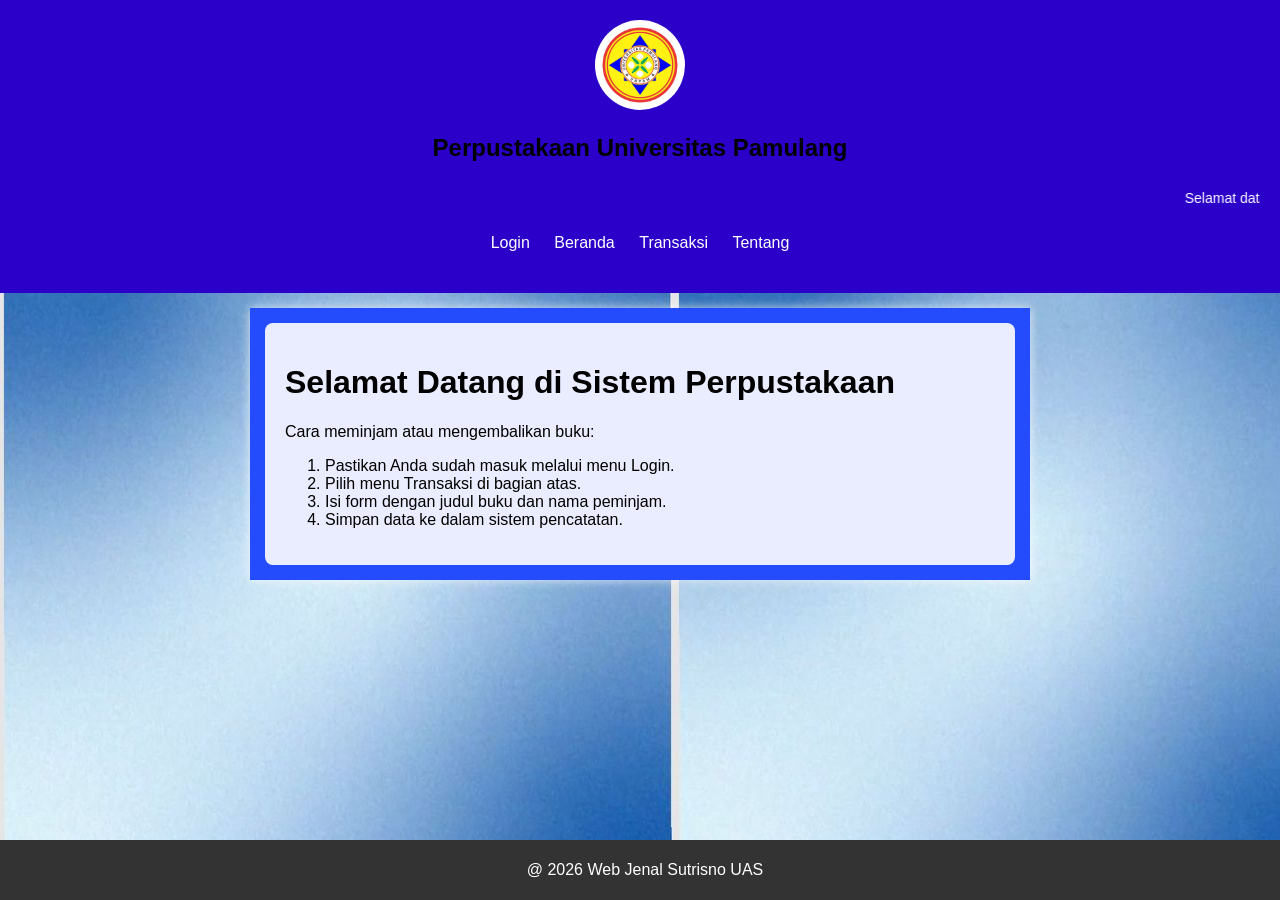
<file: index.html>
<!DOCTYPE html> 
<html> 
<head> 
    <title>Beranda - Perpustakaan</title> 
    <link rel="stylesheet" href="style.css"> 
</head> 
<body background="bag.jpg"> 
 
    <header> 
        <img src="logo.jpg" alt="Logo" class="logo-bulat"> 
        <h2>Perpustakaan Universitas Pamulang</h2>
        <marquee behavior="scroll" direction="left" scrollamount="6" style="color: #ffffff; font-family: Arial, Helvetica, sans-serif, sans-serif; padding: 8px 0; font-size: 14px;">
    Selamat datang di Perpustakaan Universitas Pamulang. Silakan gunakan kotak pencarian untuk menemukan koleksi buku dan jurnal terbaru. Selamat datang di Perpustakaan UNPAM. Jam Layanan: Senin - Jumat (08.00 - 16.00 WIB) | Sabtu (08.00 - 12.00 WIB) Info Perpustakaan: Harap kembalikan buku tepat waktu untuk menghindari denda keterlambatan. Cek status peminjaman di akun Anda
</marquee>
        <nav> 
            <ul> 
                <li><a href="login.html">Login</a></li>  
                <li><a href="index.html">Beranda</a></li> 
                <li><a href="transaksi.html">Transaksi</a></li> 
                <li><a href="profil.html">Tentang</a></li> 
            </ul> 
        </nav> 
    </header> 
 
    <main> 
        <div style="background-color: rgba(255,255,255,0.9); padding: 20px; border-radius: 8px;">
            <h1>Selamat Datang di Sistem Perpustakaan</h1> 
            <p>Cara meminjam atau mengembalikan buku:</p> 
            <ol> 
                <li>Pastikan Anda sudah masuk melalui menu Login.</li> 
                <li>Pilih menu Transaksi di bagian atas.</li> 
                <li>Isi form dengan judul buku dan nama peminjam.</li>
                <li>Simpan data ke dalam sistem pencatatan.</li>
            </ol> 
        </div>
    </main> 
 
    <footer> 
        <p>@ 2026 Web Jenal Sutrisno UAS</p> 
    </footer> 
 
</body> 
</html>
</file>
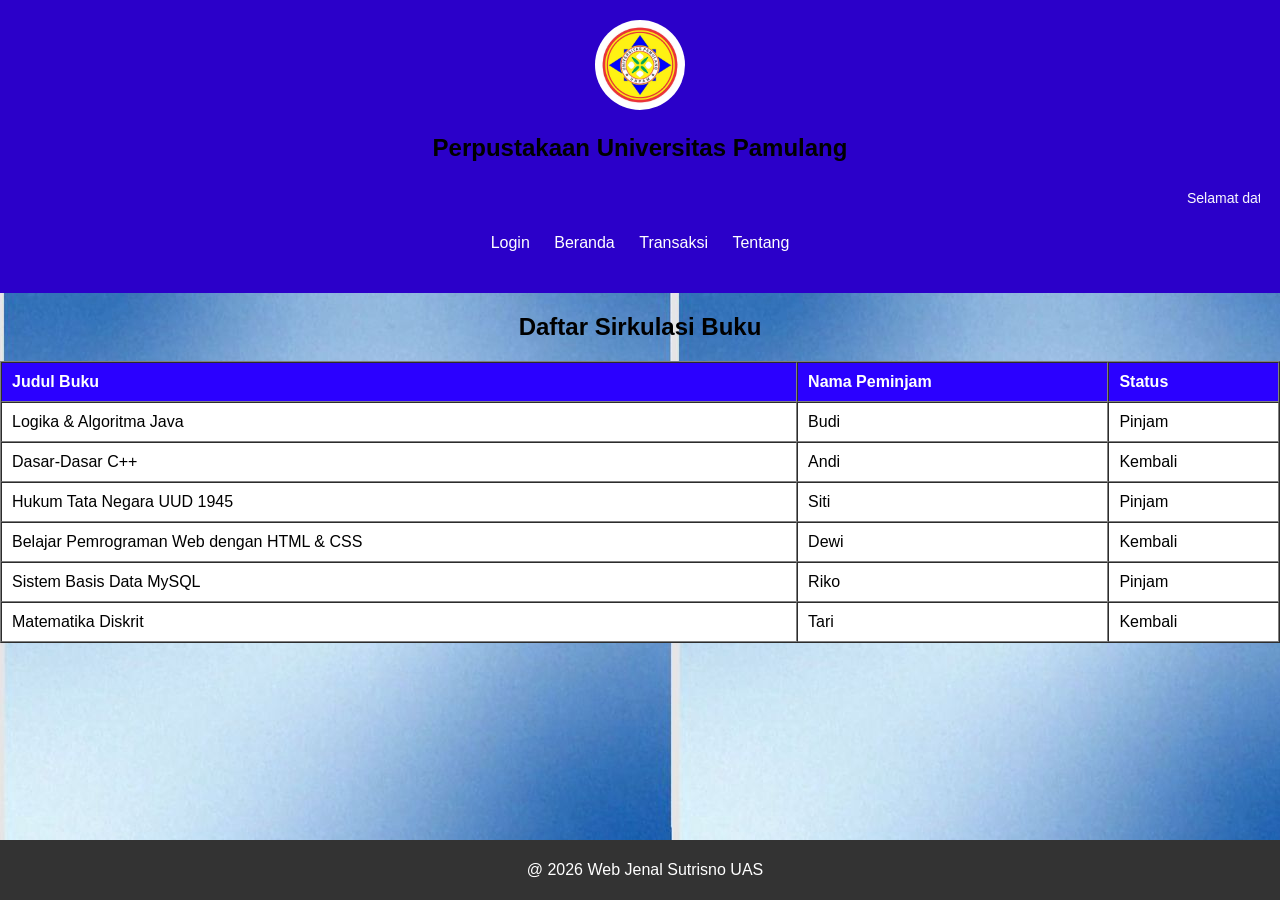
<file: daftar-transaksi.html>
<!DOCTYPE html>
<html>
<head>
    <title>Transaksi</title>
    <link rel="stylesheet" href="style.css">
</head>
<body background="bag.jpg"></body>

    <header>
        <img src="logo.jpg" alt="Logo" class="logo-bulat">
        <h2>Perpustakaan Universitas Pamulang</h2>
        <marquee behavior="scroll" direction="left" scrollamount="6" style="color: #ffffff; font-family: Arial, Helvetica, sans-serif, sans-serif; padding: 8px 0; font-size: 14px;">
    Selamat datang di Perpustakaan Universitas Pamulang. Silakan gunakan kotak pencarian untuk menemukan koleksi buku dan jurnal terbaru. Selamat datang di Perpustakaan UNPAM. Jam Layanan: Senin - Jumat (08.00 - 16.00 WIB) | Sabtu (08.00 - 12.00 WIB) Info Perpustakaan: Harap kembalikan buku tepat waktu untuk menghindari denda keterlambatan. Cek status peminjaman di akun Anda
</marquee>
        <nav>
            <ul>
                <li><a href="login.html">Login</a></li> 
                <li><a href="index.html">Beranda</a></li>
                <li><a href="transaksi.html">Transaksi</a></li>
                <li><a href="profil.html">Tentang</a></li>
            </ul>
        </nav>
    </header>
            <center><h2 id="tabel-trx">Daftar Sirkulasi Buku</h2></center> 
        <table border="1" cellpadding="8" cellspacing="0" style="width: 100%; text-align: left;"> 
            <tr style="background-color: #2b00c9; color: white;"> 
                <th>Judul Buku</th> 
                <th>Nama Peminjam</th> 
                <th>Status</th> 
            </tr> 
            <tr> 
                <td>Logika & Algoritma Java</td> 
                <td>Budi</td> 
                <td>Pinjam</td> 
            </tr> 
            <tr> 
                <td>Dasar-Dasar C++</td> 
                <td>Andi</td> 
                <td>Kembali</td> 
            </tr> 
            <tr> 
                <td>Hukum Tata Negara UUD 1945</td> 
                <td>Siti</td> 
                <td>Pinjam</td> 
            </tr> 
            <tr>
    <td>Belajar Pemrograman Web dengan HTML & CSS</td>
    <td>Dewi</td>
    <td>Kembali</td>
</tr>
<tr>
    <td>Sistem Basis Data MySQL</td>
    <td>Riko</td>
    <td>Pinjam</td>
</tr>
<tr>
    <td>Matematika Diskrit</td>
    <td>Tari</td>
    <td>Kembali</td>
</tr>
        </table> 
    </main> 
 
    <footer> 
        <p>@ 2026 Web Jenal Sutrisno UAS</p> 
    </footer> 
 
    <script> 
        function cekForm() { 
            var judul = document.getElementById("judul").value; 
            var peminjam = document.getElementById("peminjam").value; 
            var kategori = document.getElementById("kategori").value; 
 
            if (judul == "" || peminjam == "" || kategori == "") { 
                alert("Pesan Kesalahan: Data buku dan peminjam tidak boleh kosong!"); 
            } else { 
                alert("Data sirkulasi buku berhasil disimpan!"); 
            } 
        } 
    </script> 
</html>
</file>
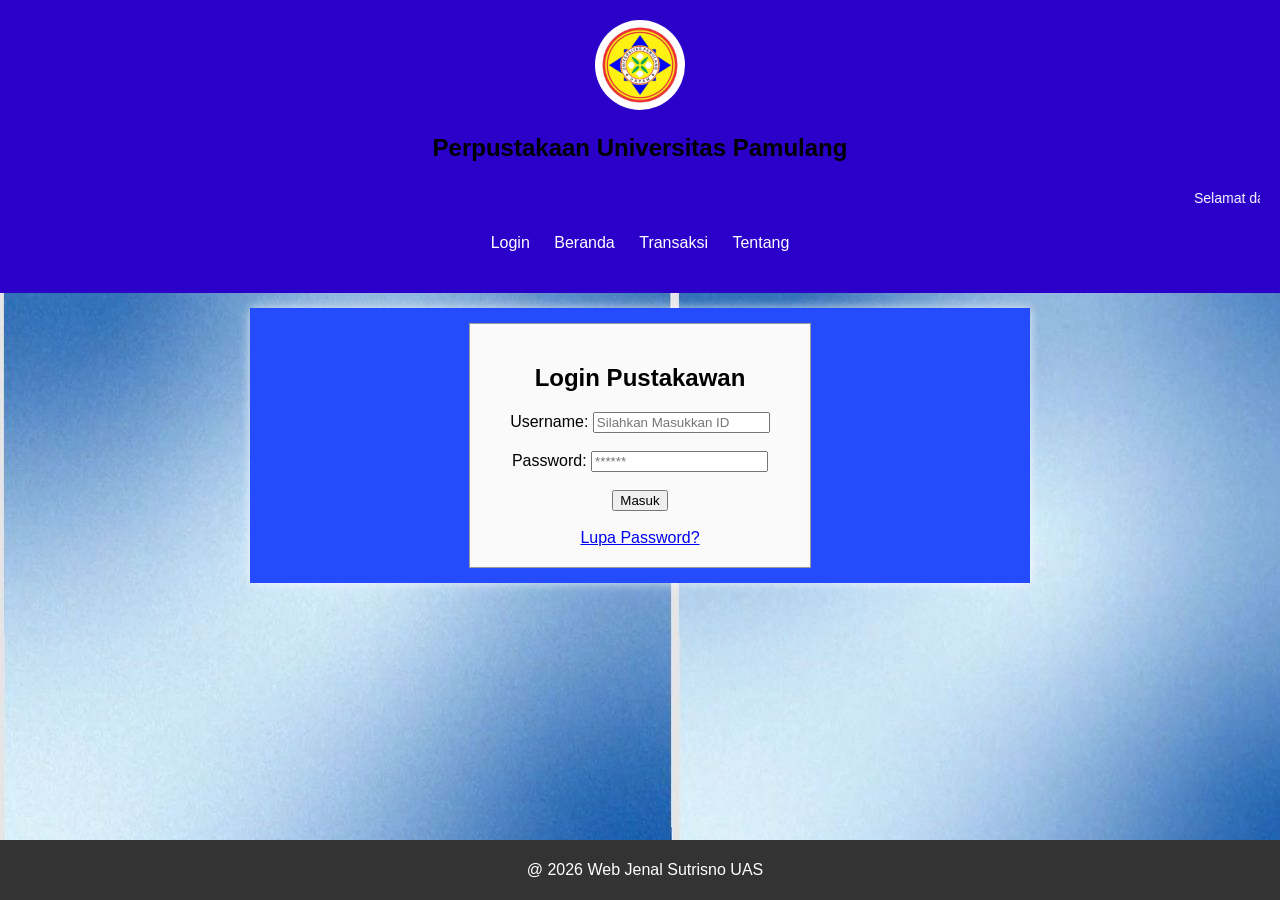
<file: login.html>
<!DOCTYPE html> 
<html> 
<head> 
    <title>Login - Perpustakaan</title> 
    <link rel="stylesheet" href="style.css"> 
</head> 
<body background="bag.jpg"> 
    <header> 
        <img src="logo.jpg" alt="Logo" class="logo-bulat"> 
        <h2>Perpustakaan Universitas Pamulang</h2>
        <marquee behavior="scroll" direction="left" scrollamount="6" style="color: #ffffff; font-family: Arial, Helvetica, sans-serif, sans-serif; padding: 8px 0; font-size: 14px;">
    Selamat datang di Perpustakaan Universitas Pamulang. Silakan gunakan kotak pencarian untuk menemukan koleksi buku dan jurnal terbaru. Selamat datang di Perpustakaan UNPAM. Jam Layanan: Senin - Jumat (08.00 - 16.00 WIB) | Sabtu (08.00 - 12.00 WIB) Info Perpustakaan: Harap kembalikan buku tepat waktu untuk menghindari denda keterlambatan. Cek status peminjaman di akun Anda
</marquee>
        <nav> 
            <ul> 
                <li><a href="login.html">Login</a></li>  
                <li><a href="index.html">Beranda</a></li> 
                <li><a href="transaksi.html">Transaksi</a></li> 
                <li><a href="profil.html">Tentang</a></li> 
            </ul> 
        </nav> 
    </header> 
 
    <main> 
        <div class="kotak-login"> 
            <h2>Login Pustakawan</h2> 
            <form> 
                Username: <input type="text" placeholder="Silahkan Masukkan ID"><br><br> 
                Password: <input type="password" placeholder="******"><br><br> 
                <button type="submit">Masuk</button> 
            </form> 
            <br> 
            <a href="lupa-password.html">Lupa Password?</a> 
        </div> 
    </main> 
 
    <footer> 
        <p>@ 2026 Web Jenal Sutrisno UAS</p> 
    </footer> 
 
</body> 
</html>
</file>
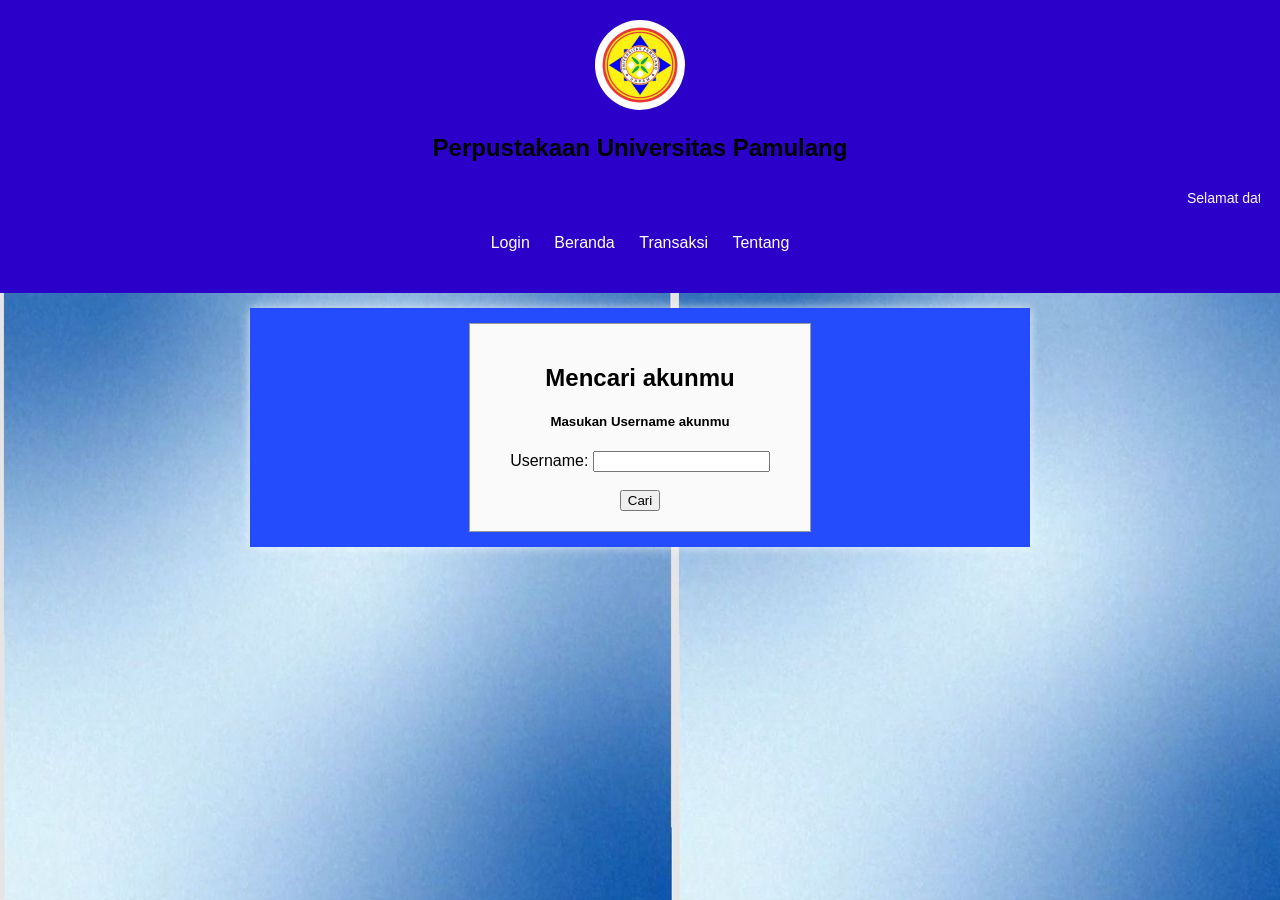
<file: lupa-password.html>
<!DOCTYPE html>
<html>
<head>
    <title>Transaksi</title>
    <link rel="stylesheet" href="style.css">
</head>
<body background="bag.jpg"></body>

    <header>
        <img src="logo.jpg" alt="Logo" class="logo-bulat">
        <h2>Perpustakaan Universitas Pamulang</h2>
        <marquee behavior="scroll" direction="left" scrollamount="6" style="color: #ffffff; font-family: Arial, Helvetica, sans-serif, sans-serif; padding: 8px 0; font-size: 14px;">
    Selamat datang di Perpustakaan Universitas Pamulang. Silakan gunakan kotak pencarian untuk menemukan koleksi buku dan jurnal terbaru. Selamat datang di Perpustakaan UNPAM. Jam Layanan: Senin - Jumat (08.00 - 16.00 WIB) | Sabtu (08.00 - 12.00 WIB) Info Perpustakaan: Harap kembalikan buku tepat waktu untuk menghindari denda keterlambatan. Cek status peminjaman di akun Anda
</marquee>
        <nav>
            <ul>
                <li><a href="login.html">Login</a></li> 
                <li><a href="index.html">Beranda</a></li>
                <li><a href="transaksi.html">Transaksi</a></li>
                <li><a href="profil.html">Tentang</a></li>
            </ul>
        </nav>
    </header>

    <main>
         <div class="kotak-login">
        <center><h2>Mencari akunmu</h2>
            <h5>Masukan Username akunmu</h5>
        
        <form id="formKu">
            Username: <input type="text" id="nama"><br><br> 
            
            <button type="button" onclick="cekForm()">Cari</button>
            </center>
            </div>
        </form>
    </main>
</body>
</html>
</file>
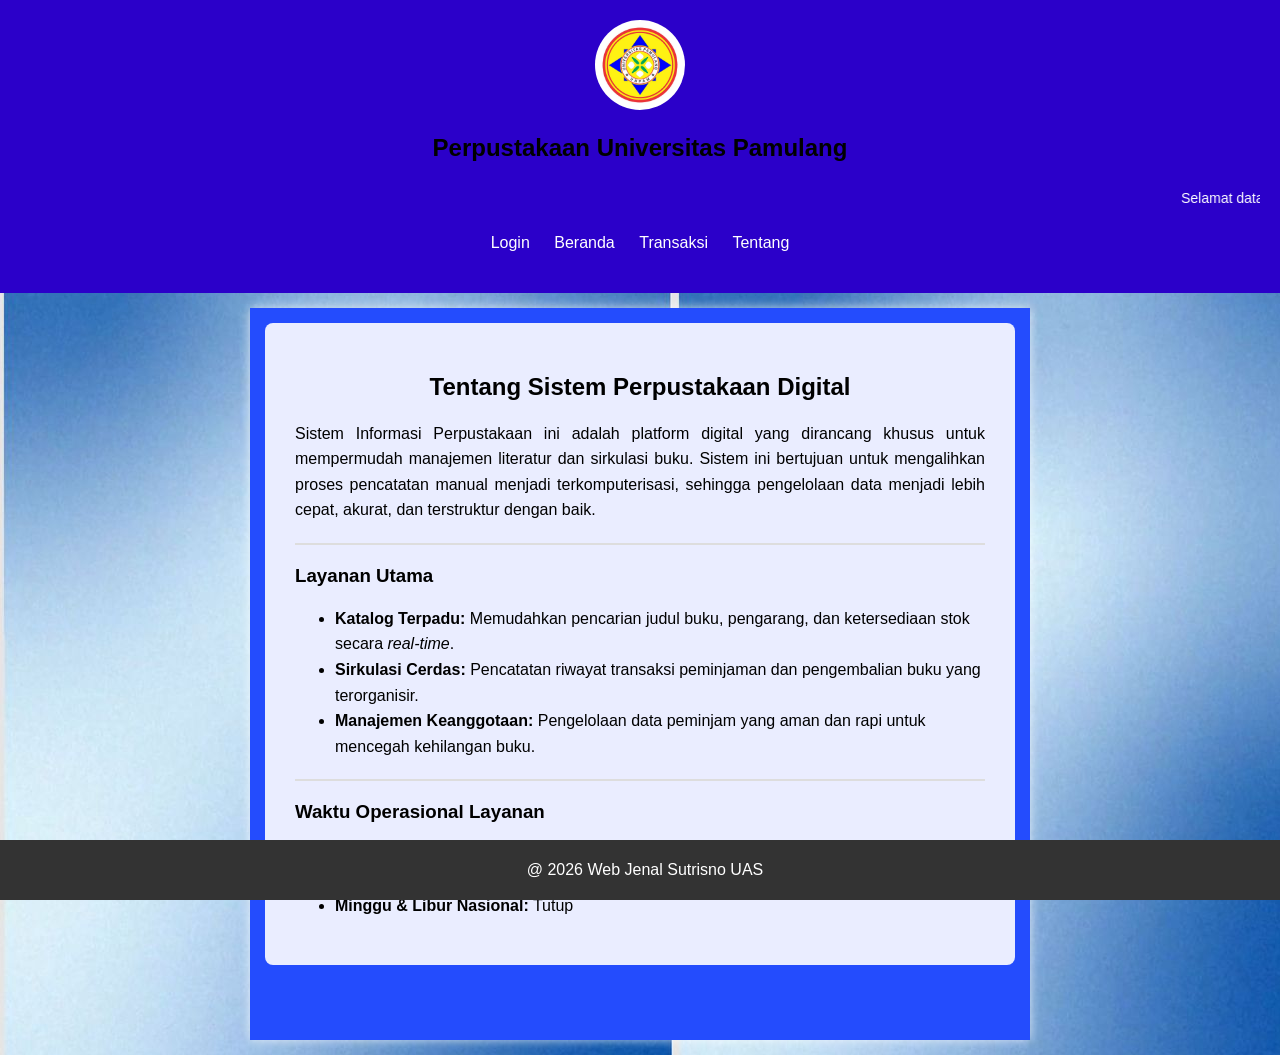
<file: profil.html>
<!DOCTYPE html> 
<html> 
<head> 
    <title>Profil - Perpustakaan</title> 
    <link rel="stylesheet" href="style.css"> 
</head> 
<body background="bag.jpg"> 
 
    <header> 
        <img src="logo.jpg" alt="Logo" class="logo-bulat"> 
        <h2>Perpustakaan Universitas Pamulang</h2>
        <marquee behavior="scroll" direction="left" scrollamount="6" style="color: #ffffff; font-family: Arial, Helvetica, sans-serif, sans-serif; padding: 8px 0; font-size: 14px;">
    Selamat datang di Perpustakaan Universitas Pamulang. Silakan gunakan kotak pencarian untuk menemukan koleksi buku dan jurnal terbaru. Selamat datang di Perpustakaan UNPAM. Jam Layanan: Senin - Jumat (08.00 - 16.00 WIB) | Sabtu (08.00 - 12.00 WIB) Info Perpustakaan: Harap kembalikan buku tepat waktu untuk menghindari denda keterlambatan. Cek status peminjaman di akun Anda
</marquee>
        <nav> 
            <ul> 
                <li><a href="login.html">Login</a></li>  
                <li><a href="index.html">Beranda</a></li> 
                <li><a href="transaksi.html">Transaksi</a></li> 
                <li><a href="profil.html">Tentang</a></li> 
            </ul> 
        </nav> 
    </header> 
 
    <main> 
        <div style="background-color: rgba(255,255,255,0.9); padding: 30px; border-radius: 8px; margin-bottom: 60px;">
            
            <center><h2>Tentang Sistem Perpustakaan Digital</h2></center>
            
            <p style="text-align: justify; line-height: 1.6;">
                Sistem Informasi Perpustakaan ini adalah platform digital yang dirancang khusus untuk mempermudah manajemen literatur dan sirkulasi buku. Sistem ini bertujuan untuk mengalihkan proses pencatatan manual menjadi terkomputerisasi, sehingga pengelolaan data menjadi lebih cepat, akurat, dan terstruktur dengan baik.
            </p>
            
            <hr style="border: 1px solid #ddd; margin: 20px 0;">
            
            <h3>Layanan Utama</h3>
            <ul style="line-height: 1.6;">
                <li><strong>Katalog Terpadu:</strong> Memudahkan pencarian judul buku, pengarang, dan ketersediaan stok secara <i>real-time</i>.</li>
                <li><strong>Sirkulasi Cerdas:</strong> Pencatatan riwayat transaksi peminjaman dan pengembalian buku yang terorganisir.</li>
                <li><strong>Manajemen Keanggotaan:</strong> Pengelolaan data peminjam yang aman dan rapi untuk mencegah kehilangan buku.</li>
            </ul>

            <hr style="border: 1px solid #ddd; margin: 20px 0;">

            <h3>Waktu Operasional Layanan</h3>
            <ul style="line-height: 1.6;">
                <li><strong>Senin - Jumat:</strong> 08.00 - 16.00 WIB</li>
                <li><strong>Sabtu:</strong> 09.00 - 13.00 WIB</li>
                <li><strong>Minggu & Libur Nasional:</strong> Tutup</li>
            </ul>
            
        </div>
    </main> 
 
    <footer> 
        <p>@ 2026 Web Jenal Sutrisno UAS</p> 
    </footer> 
 
</body> 
</html>
</file>
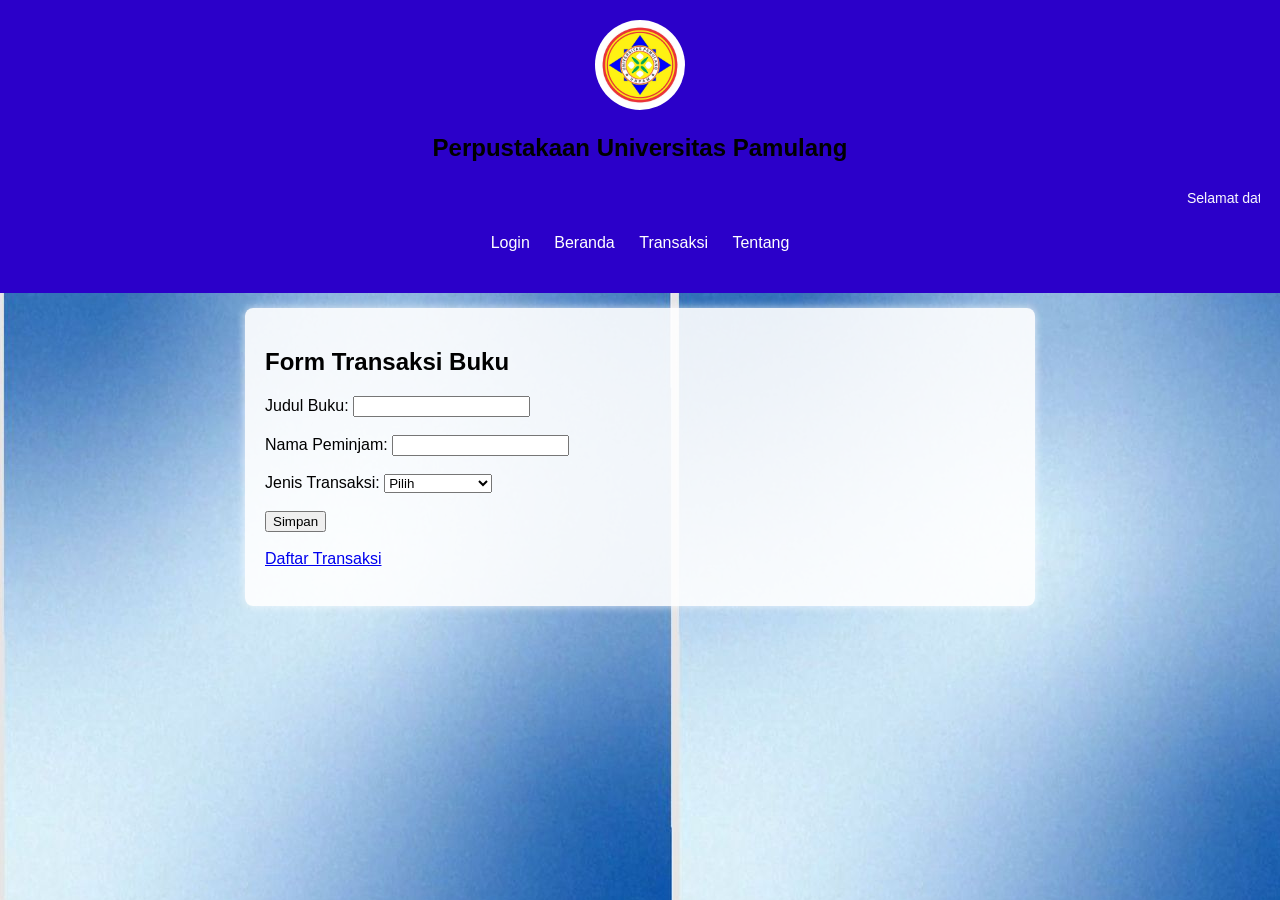
<file: transaksi.html>
<!DOCTYPE html> 
<html> 
<head> 
    <title>Transaksi - Perpustakaan</title> 
    <link rel="stylesheet" href="style.css"> 
</head> 
<body background="bag.jpg"> 
 
    <header> 
        <img src="logo.jpg" alt="Logo" class="logo-bulat"> 
        <h2>Perpustakaan Universitas Pamulang</h2>
        <marquee behavior="scroll" direction="left" scrollamount="6" style="color: #ffffff; font-family: Arial, Helvetica, sans-serif, sans-serif; padding: 8px 0; font-size: 14px;">
    Selamat datang di Perpustakaan Universitas Pamulang. Silakan gunakan kotak pencarian untuk menemukan koleksi buku dan jurnal terbaru. Selamat datang di Perpustakaan UNPAM. Jam Layanan: Senin - Jumat (08.00 - 16.00 WIB) | Sabtu (08.00 - 12.00 WIB) Info Perpustakaan: Harap kembalikan buku tepat waktu untuk menghindari denda keterlambatan. Cek status peminjaman di akun Anda
</marquee>
        <nav> 
            <ul> 
                <li><a href="login.html">Login</a></li>  
                <li><a href="index.html">Beranda</a></li> 
                <li><a href="transaksi.html">Transaksi</a></li> 
                <li><a href="profil.html">Tentang</a></li> 
            </ul> 
        </nav> 
    </header> 
 
    <main style="background-color: rgba(255, 255, 255, 0.9); padding: 20px; border-radius: 8px;"> 
        <h2>Form Transaksi Buku</h2> 
         
        <form id="formKu"> 
            Judul Buku: <input type="text" id="judul"><br><br> 
            Nama Peminjam: <input type="text" id="peminjam"><br><br> 
            Jenis Transaksi:  
            <select id="kategori"> 
                <option value="">Pilih</option> 
                <option value="Pinjam">Peminjaman</option> 
                <option value="Kembali">Pengembalian</option> 
            </select><br><br> 
             
            <button type="button" onclick="cekForm()">Simpan</button> 
        </form> 
 
        <br><a href="daftar-transaksi.html">Daftar Transaksi</a><br><br> 
 

</body> 
</html>
</file>
<file: style.css>
body { 
    font-family: Arial, sans-serif; 
    margin: 0; 
    padding: 0; 
} 
 

header { 
    background-color: #2b00c9; 
    text-align: center; 
    padding: 20px; 
    border-bottom: 5px solid #2b00c9; 
} 
 
.logo-bulat { 
    width: 90px; 
    height: 90px; 
    border-radius: 50%;  
    object-fit: cover; 
} 
 
nav ul { 
    list-style-type: none; 
    padding: 0; 
} 
 
nav ul li { 
    display: inline; 
    margin: 0 10px; 
} 
 
nav ul li a { 
    text-decoration: none; 
    color: rgb(255, 255, 255); 
} 
nav ul li a:hover { background-color: #000000; border-radius: 10px; }
 

main { padding: 15px; max-width: 750px; margin: 15px auto; background: #244cfd; box-shadow: 0 0 10px rgba(255, 255, 255, 0.74); } 
 
.kotak-login { 
    width: 300px; 
    margin: 0 auto;  
    text-align: center; 
    border: 1px solid #999; 
    padding: 20px; 
    background-color: #fafafa; 
} 
 
table td {
    background-color: #ffffff; 
    color: #000000; 
    padding: 10px; 
}


table th {
    background-color: #2b00ff; 
    color: #ffffff;
    padding: 10px;
}

footer { 
    text-align: center; 
    background-color: #333; 
    color: white; 
    padding: 5px; 
    position: fixed; 
    bottom: 0; 
    width: 100%; 
}
</file>
